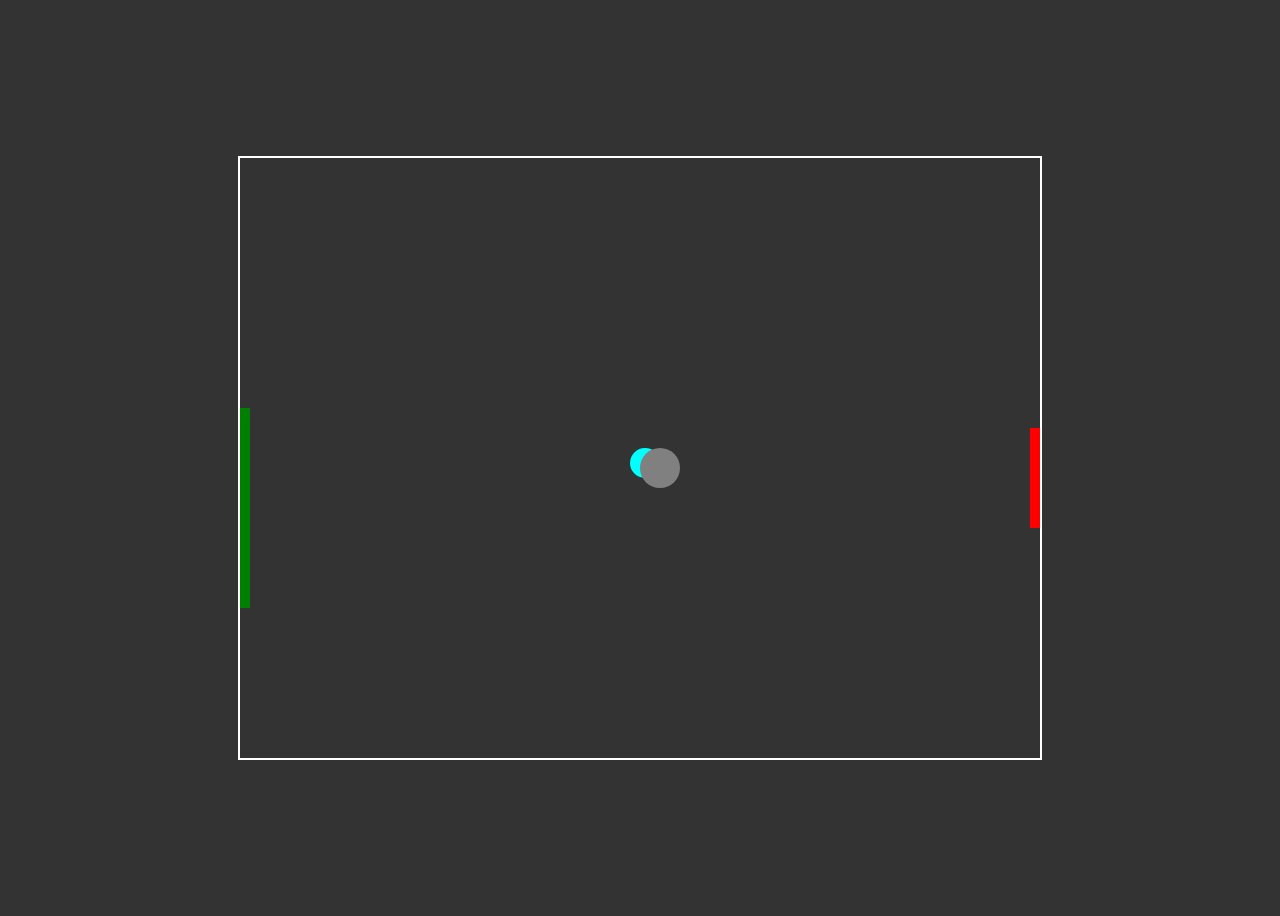
<file: index.html>
<!DOCTYPE html>
<html lang="en">
<head>
    <meta charset="UTF-8">
    <meta http-equiv="refresh" content="0; url=pong.html">
    <title>Redireccionando...</title>
</head>
<body>
    <p>Si no eres redirigido automáticamente, haz clic <a href="pong.html">aquí</a>.</p>
</body>
</html>
</file>
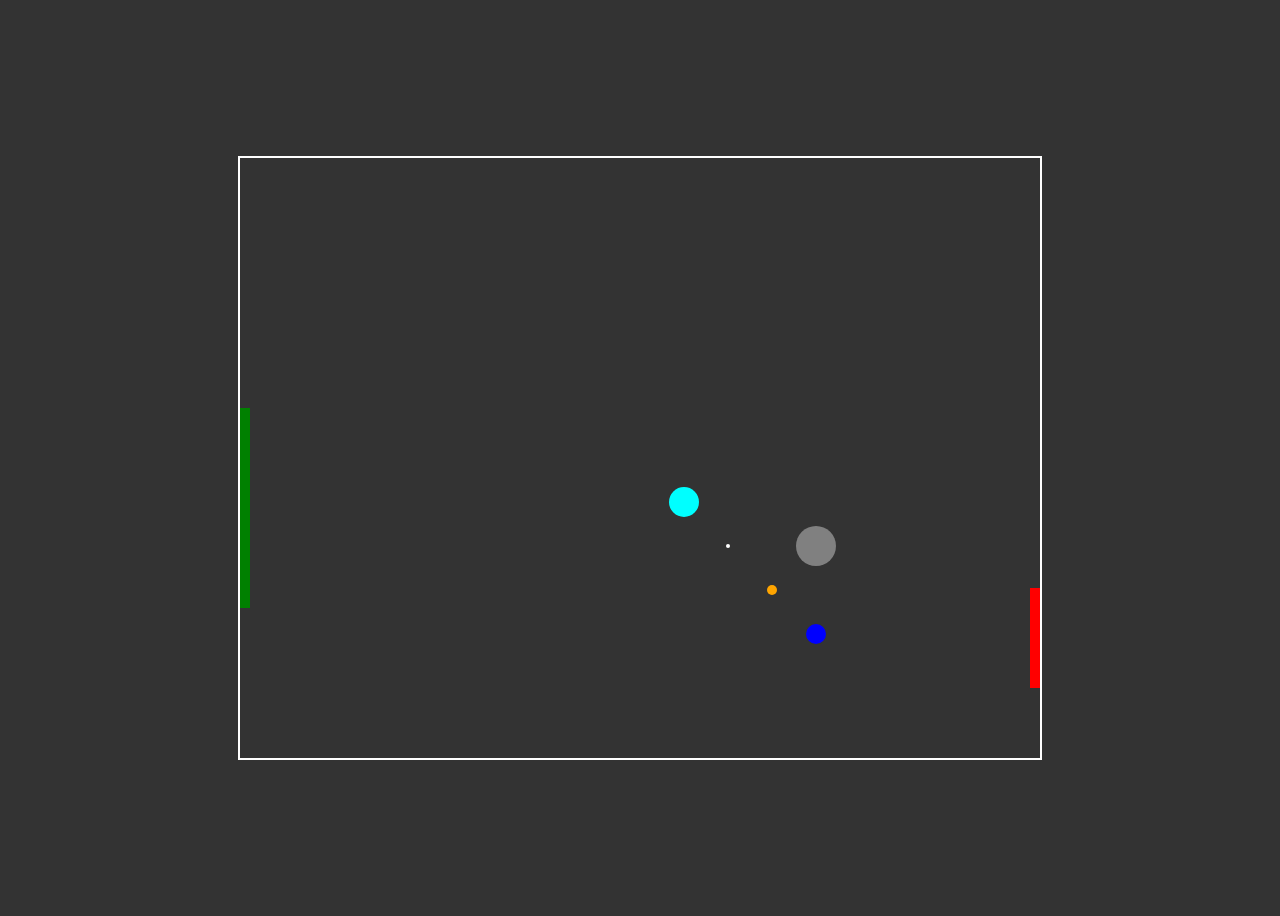
<file: pong.html>
<!DOCTYPE html> 
<html lang="en"> 
<head> 
    <meta charset="UTF-8"> 
    <meta name="viewport" content="width=device-width, initial-scale=1.0"> 
    <title>Pong Game</title> 
    <link rel="stylesheet" href="style.css"> 
</head> 
<body> 
    <canvas id="gameCanvas" width="800" height="600"></canvas> 
    <script src="game.js"></script> 
</body> 
</html>
</file>
<file: style.css>
body { 
    display: flex; 
    justify-content: center; 
    align-items: center; 
    height: 100vh; 
    background-color: #333; 
} 
 
canvas { 
    border: 2px solid #fff; 
}
</file>
